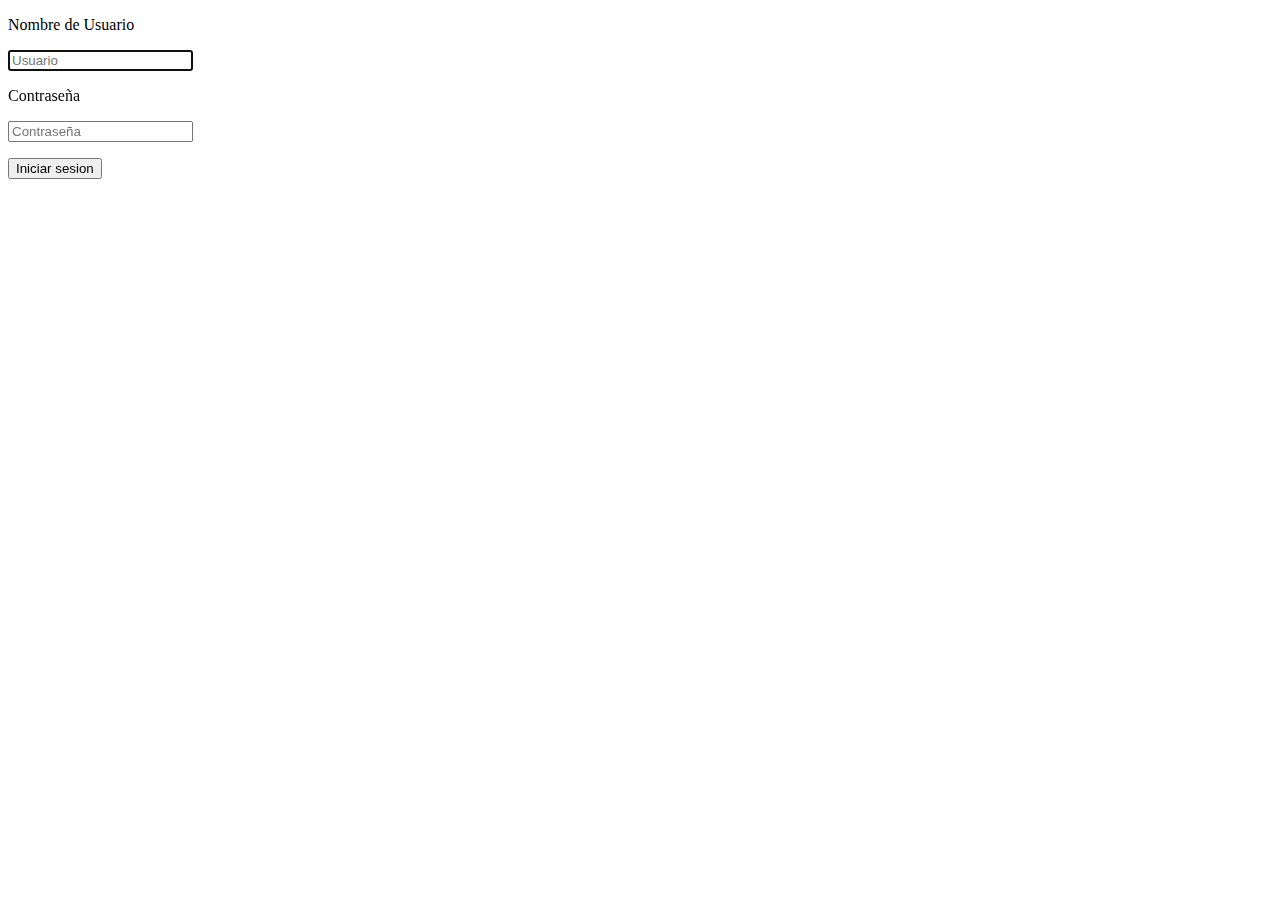
<file: login.html>
<!doctype html>
<html>

<head>
    <meta charset="UTF-8">
    <title>Login</title>
    <meta name="viewport" content="width=device-width, user-scalable=yes, initial-scale=1.0, maximum-scale=3.0, minimum-scale=1.0">
</head>

<body>
   <form action="validar_usuario.php" method="post">
      <label for="cajausuario">
        <p> Nombre de Usuario </p>
        <p>
            <input type="text" id="cajausuario" name="nombre" placeholder="Usuario" required autofocus>
        </p>
        <label for="cajacontra">
            <p> Contraseña </p>
            <p>
                <input type="password" id="cajacontra" name="password" placeholder="Contraseña" required>
            </p>
        </label>
        <input type="submit" value="Iniciar sesion">
   </form>
       



</body>

</html>
</file>
